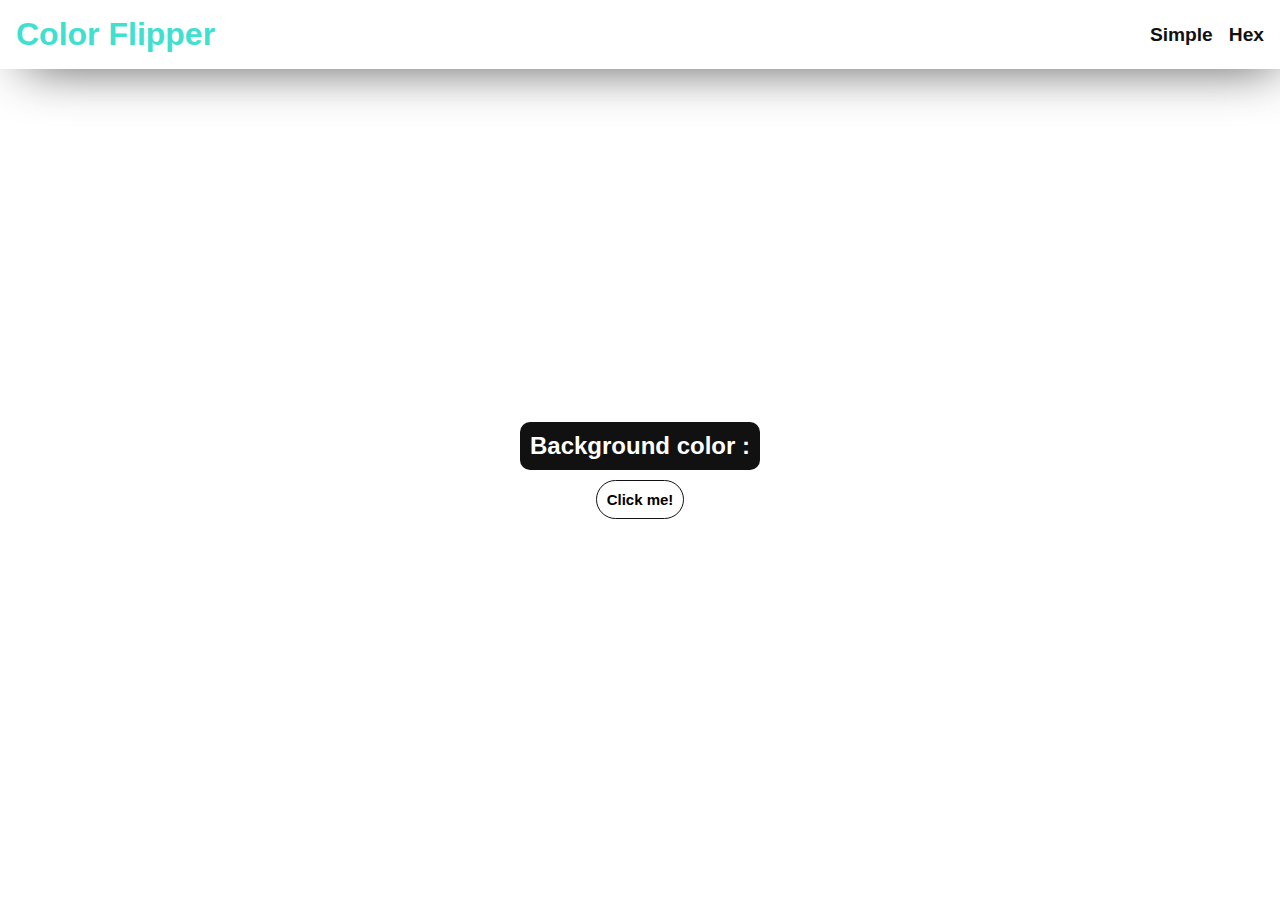
<file: index.html>
<!DOCTYPE html>
<html lang="en">
<head>
  <meta charset="UTF-8">
  <meta name="viewport" content="width=device-width, initial-scale=1.0">
  <title>Color Flipper</title>
  <link rel="stylesheet" type="text/css" href="./Css/styles.css">
</head>
<body>
  <nav>
  <div class="nav">
    <h1 class="brand-text">Color Flipper</h1>
    <ul class="nav-links">
      <li><a href="index.html">Simple</a></li>
      <li><a href="./Components/hex.html">Hex</a></li>
    </ul>
  </div>
</nav>

<main>
  <div class="container">
    <h2>Background color : <span class="color-text"></span></h2>
    <button class="btn btn-hero" id="btn">Click me!</button>
  </div>
</main>

  <script src="./Js/main.js" type="text/javascript"></script>
</body>
</html>
</file>
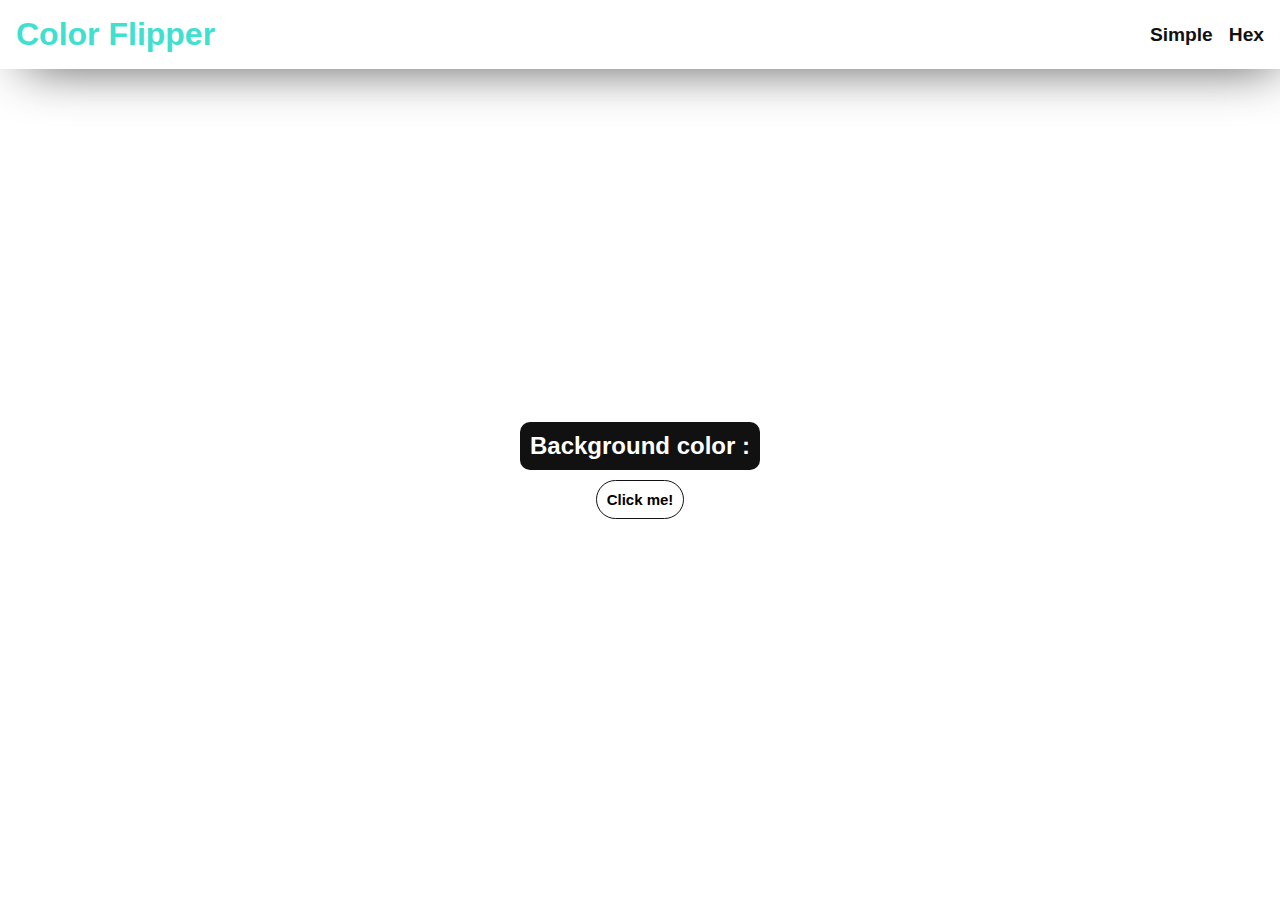
<file: Components/hex.html>
<!DOCTYPE html>
<html lang="en">
<head>
  <meta charset="UTF-8">
  <meta name="viewport" content="width=device-width, initial-scale=1.0">
  <title>Color Flipper</title>
  <link rel="stylesheet" type="text/css" href="../Css/styles.css">
</head>
<body>
  <nav>
  <div class="nav">
    <h1 class="brand-text">Color Flipper</h1>
    <ul class="nav-links">
      <li><a href="../index.html">Simple</a></li>
      <li><a href="hex.html">Hex</a></li>
    </ul>
  </div>
</nav>

<main>
  <div class="container">
    <h2>Background color : <span class="color-text"></span></h2>
    <button class="btn btn-hero" id="btn">Click me!</button>
  </div>
</main>

  <script src="./Js/hex.js" type="text/javascript"></script>
</body>
</html>
</file>
<file: Css/styles.css>
*, html, body {
  margin: 0;
  padding: 0;
  box-sizing: border-box;
  font-family: Arial, Helvetica, sans-serif;
}

.nav {
  background-color: #fff;
  width: 100%;
  box-shadow: 11px 7px 54px -14px rgba(0,0,0,0.86);
-webkit-box-shadow: 11px 7px 54px -14px rgba(0,0,0,0.86);
-moz-box-shadow: 11px 7px 54px -14px rgba(0,0,0,0.86);
  display: flex; 
  justify-content: space-between;
  align-items: center;
  padding: 1rem;
}

.nav .nav-links {
  display: flex;
  justify-content: space-between;
  align-items: center;
  gap: 1rem;
}

.nav h1 {
  font-size: 2rem;
  font-weight: 600;
  color: turquoise;
}

.nav .nav-links a {
  color: #111;
  text-decoration: none;
  font-size: 1.2rem;
  font-weight:600;
}

.nav .nav-links li {
  list-style-type: none;
}

.container {
  display: flex;
  justify-content: center;
  align-items: center;
  flex-direction: column;
  min-height: calc(100vh - 5.5rem);
}

.container h2 {
  background-color:#111;
  color: #fff;
  padding: 10px;
  border-radius: 10px;
}

.container button {
  cursor: pointer;
}

.container .color-text{
  margin:9px 0;
  font-size: 1.1rem;
  color: #00ffff;
}

.container .btn {
  padding: 10px;
  font-size: 15px;
  background-color: #fff;
  border: 1px solid #111;
  border-radius: 20px;
  margin: 10px 0;
}

.container .btn-hero {
  font-weight: 600;
}
</file>
